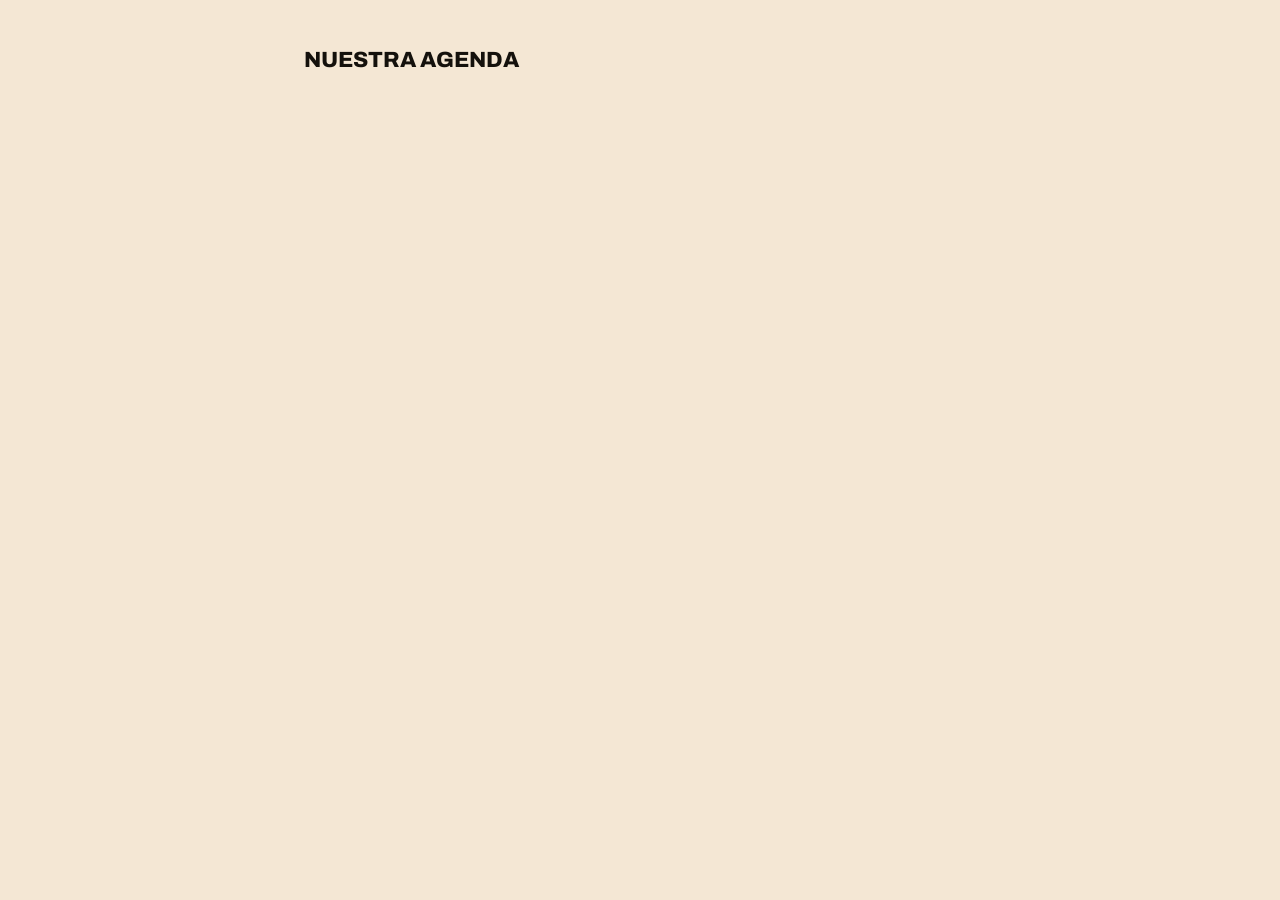
<file: src/turnos/index.html>
<!DOCTYPE html>
<html lang="es">
<head>
<meta charset="utf-8">
<meta name="viewport" content="width=device-width,initial-scale=1,viewport-fit=cover">
<title>Reservá tu evaluación · Equilibra</title>
<meta name="description" content="Reservá la evaluación de pisada en Ituzaingó o Monte Castro. 30 minutos, seña de $20.000.">
<link rel="canonical" href="https://soyequilibra.com.ar/turnos">
<meta name="robots" content="noindex, follow">
<link rel="icon" href="../logo.ico" sizes="any">
<link rel="apple-touch-icon" href="../apple-touch-icon.png">
<link rel="icon" type="image/svg+xml" href="../iso.svg">
<link rel="stylesheet" href="turnos-fonts.css">
<link rel="stylesheet" href="turnos.css">
</head>
<body class="turnos-root">
<a class="skip" href="#app">Saltar al formulario</a>
<main id="app" class="page">
  <p class="brand"><a href="../">Nuestra agenda</a></p>
<!--BUILD:TURNOS_FORM_START-->
<!--BUILD:TURNOS_FORM_END-->
</main>
<script src="turnos.js"></script>
</body>
</html>
</file>
<file: src/turnos/turnos-fonts.css>
/* Self-hosted webfonts (SIL OFL 1.1): Archivo v25 and IBM Plex Sans v23,
   subsets latin + latin-ext, served by Google Fonts as variable files — one
   file covers both weights used (Archivo 700/800, IBM Plex Sans 400/500).
   @font-face blocks replicate Google's css2 output verbatim for those subsets;
   latin-ext is only fetched by the browser if a latin-ext character is used. */
@font-face {
  font-family: 'Archivo';
  font-style: normal;
  font-weight: 700;
  font-stretch: 100%;
  font-display: swap;
  src: url('fonts/archivo-v25-latin-ext.woff2') format('woff2');
  unicode-range: U+0100-02BA, U+02BD-02C5, U+02C7-02CC, U+02CE-02D7, U+02DD-02FF, U+0304, U+0308, U+0329, U+1D00-1DBF, U+1E00-1E9F, U+1EF2-1EFF, U+2020, U+20A0-20AB, U+20AD-20C0, U+2113, U+2C60-2C7F, U+A720-A7FF;
}
@font-face {
  font-family: 'Archivo';
  font-style: normal;
  font-weight: 700;
  font-stretch: 100%;
  font-display: swap;
  src: url('fonts/archivo-v25-latin.woff2') format('woff2');
  unicode-range: U+0000-00FF, U+0131, U+0152-0153, U+02BB-02BC, U+02C6, U+02DA, U+02DC, U+0304, U+0308, U+0329, U+2000-206F, U+20AC, U+2122, U+2191, U+2193, U+2212, U+2215, U+FEFF, U+FFFD;
}
@font-face {
  font-family: 'Archivo';
  font-style: normal;
  font-weight: 800;
  font-stretch: 100%;
  font-display: swap;
  src: url('fonts/archivo-v25-latin-ext.woff2') format('woff2');
  unicode-range: U+0100-02BA, U+02BD-02C5, U+02C7-02CC, U+02CE-02D7, U+02DD-02FF, U+0304, U+0308, U+0329, U+1D00-1DBF, U+1E00-1E9F, U+1EF2-1EFF, U+2020, U+20A0-20AB, U+20AD-20C0, U+2113, U+2C60-2C7F, U+A720-A7FF;
}
@font-face {
  font-family: 'Archivo';
  font-style: normal;
  font-weight: 800;
  font-stretch: 100%;
  font-display: swap;
  src: url('fonts/archivo-v25-latin.woff2') format('woff2');
  unicode-range: U+0000-00FF, U+0131, U+0152-0153, U+02BB-02BC, U+02C6, U+02DA, U+02DC, U+0304, U+0308, U+0329, U+2000-206F, U+20AC, U+2122, U+2191, U+2193, U+2212, U+2215, U+FEFF, U+FFFD;
}
@font-face {
  font-family: 'IBM Plex Sans';
  font-style: normal;
  font-weight: 400;
  font-stretch: 100%;
  font-display: swap;
  src: url('fonts/ibm-plex-sans-v23-latin-ext.woff2') format('woff2');
  unicode-range: U+0100-02BA, U+02BD-02C5, U+02C7-02CC, U+02CE-02D7, U+02DD-02FF, U+0304, U+0308, U+0329, U+1D00-1DBF, U+1E00-1E9F, U+1EF2-1EFF, U+2020, U+20A0-20AB, U+20AD-20C0, U+2113, U+2C60-2C7F, U+A720-A7FF;
}
@font-face {
  font-family: 'IBM Plex Sans';
  font-style: normal;
  font-weight: 400;
  font-stretch: 100%;
  font-display: swap;
  src: url('fonts/ibm-plex-sans-v23-latin.woff2') format('woff2');
  unicode-range: U+0000-00FF, U+0131, U+0152-0153, U+02BB-02BC, U+02C6, U+02DA, U+02DC, U+0304, U+0308, U+0329, U+2000-206F, U+20AC, U+2122, U+2191, U+2193, U+2212, U+2215, U+FEFF, U+FFFD;
}
@font-face {
  font-family: 'IBM Plex Sans';
  font-style: normal;
  font-weight: 500;
  font-stretch: 100%;
  font-display: swap;
  src: url('fonts/ibm-plex-sans-v23-latin-ext.woff2') format('woff2');
  unicode-range: U+0100-02BA, U+02BD-02C5, U+02C7-02CC, U+02CE-02D7, U+02DD-02FF, U+0304, U+0308, U+0329, U+1D00-1DBF, U+1E00-1E9F, U+1EF2-1EFF, U+2020, U+20A0-20AB, U+20AD-20C0, U+2113, U+2C60-2C7F, U+A720-A7FF;
}
@font-face {
  font-family: 'IBM Plex Sans';
  font-style: normal;
  font-weight: 500;
  font-stretch: 100%;
  font-display: swap;
  src: url('fonts/ibm-plex-sans-v23-latin.woff2') format('woff2');
  unicode-range: U+0000-00FF, U+0131, U+0152-0153, U+02BB-02BC, U+02C6, U+02DA, U+02DC, U+0304, U+0308, U+0329, U+2000-206F, U+20AC, U+2122, U+2191, U+2193, U+2212, U+2215, U+FEFF, U+FFFD;
}
</file>
<file: src/turnos/turnos.css>
/* Component styles for the booking form. Tokens live on .turnos-root so they
   cannot overwrite the landing page when both documents share a DOM.
   @font-face rules live in turnos-fonts.css and are loaded only by /turnos/. */
.turnos-root {
  --cream: #F4E7D4;
  --paper: #FBF4E7;
  --ink: #14110C;
  --ink2: rgba(20, 17, 12, 0.66);
  --ink3: rgba(20, 17, 12, 0.42);
  --muted: rgba(20, 17, 12, 0.28);
  --line: rgba(20, 17, 12, 0.14);
  --green: #12A44B;
  --green-dark: #0B7034;
  --ember: #C7642B;
  --disp: "Archivo", system-ui, sans-serif;
  --body: "IBM Plex Sans", system-ui, sans-serif;
  --pad: 24px;
  --max: 720px;
  -webkit-text-size-adjust: 100%;
}
body.turnos-root {
  min-height: 100dvh;
}

.turnos-root, .turnos-root *, .turnos-root *::before, .turnos-root *::after { box-sizing: border-box; }
.turnos-root { margin: 0; }

/* ---------------------------------------------------------------------------
   Isolation from the landing page.

   This form was built standalone for /turnos/, where no global stylesheet
   existed. It is also inlined into the landing (`#turnos`), and there the
   landing's element and class selectors reach inside it. They do not lose on
   specificity — the form simply never declared these properties, so nothing
   competed and the landing's values applied unopposed:

     section { padding: clamp(76px,10vw,150px); border-top: 1px solid ... }
       -> every step inherited ~150px of dead vertical space and a stray rule.
     .hint  { position: absolute; z-index: 5; ... }
       -> the email hint left the flow and landed on top of the submit button.
     .lead, h1,h2,h3 -> display type sizing meant for the landing's headers.

   Reset here rather than renaming the form's classes: renaming would touch
   form.html, turnos.js and every selector in this file, and the next landing
   class would collide again anyway. Keep this block first so the component
   rules below win normally.
   --------------------------------------------------------------------------- */
.turnos-root .panel {
  padding: 20px;
  border: 0;
}
.turnos-root .hint {
  position: static;
  z-index: auto;
  inset: auto;
  display: block;
  align-items: initial;
  gap: initial;
  pointer-events: auto;
  text-align: left;
  transform: none;
}
.turnos-root .lead {
  text-align: left;
  max-width: none;
  text-transform: none;
}

.turnos-root {
  background: var(--cream);
  color: var(--ink);
  font-family: var(--body);
  font-size: 16px;
  line-height: 1.55;
}
.turnos-root img { max-width: 100%; }
/* `textarea` was missing here, so the note field fell back to the browser's
   monospace default and read as a different typeface than the rest. */
.turnos-root button, .turnos-root input, .turnos-root textarea, .turnos-root select { font: inherit; color: inherit; }
.turnos-root a { color: inherit; }
.turnos-root :focus { outline: none; }
.turnos-root :focus-visible {
  outline: 2px solid var(--ink);
  outline-offset: 3px;
}

.turnos-root .sr-only {
  position: absolute;
  width: 1px;
  height: 1px;
  padding: 0;
  margin: -1px;
  overflow: hidden;
  clip: rect(0, 0, 0, 0);
  white-space: nowrap;
  border: 0;
}
.turnos-root .hp {
  position: absolute;
  width: 1px;
  height: 1px;
  padding: 0;
  margin: -1px;
  overflow: hidden;
  clip: rect(0, 0, 0, 0);
  white-space: nowrap;
  border: 0;
  pointer-events: none;
}
.turnos-root .skip {
  position: absolute;
  left: 12px;
  top: 12px;
  z-index: 20;
  background: var(--ink);
  color: var(--cream);
  padding: 10px 16px;
  transform: translateY(-200%);
}
.turnos-root .skip:focus { transform: none; }

.turnos-root .page {
  width: min(100%, var(--max));
  margin: 0 auto;
  padding: 28px var(--pad) calc(48px + env(safe-area-inset-bottom, 0px));
  display: flex;
  flex-direction: column;
  gap: 16px;
}

.turnos-root .brand {
  margin: 0;
  font-family: var(--disp);
  font-weight: 800;
  font-size: 22px;
  line-height: 1.15;
  text-transform: uppercase;
  letter-spacing: 0;
}
.turnos-root .brand a { text-decoration: none; }

.turnos-root .step-label {
  margin: 0;
  font-size: 11px;
  font-weight: 500;
  letter-spacing: 0.14em;
  text-transform: uppercase;
  color: var(--green-dark);
}

.turnos-root .panel { display: flex; flex-direction: column; gap: 16px; }
.turnos-root .panel[hidden] { display: none; }

.turnos-root h1 {
  margin: 0;
  font-family: var(--disp);
  font-weight: 800;
  font-size: 28px;
  line-height: 1.05;
  letter-spacing: 0;
}
.turnos-root .lead {
  margin: 0;
  font-size: 15px;
  line-height: 1.35;
  color: var(--ink2);
}
.turnos-root .note {
  margin: 0;
  font-size: 13px;
  line-height: 1.35;
  color: var(--ink2);
}

.turnos-root .back, .turnos-root .text-link {
  appearance: none;
  background: none;
  border: 0;
  padding: 0;
  min-height: 44px;
  align-self: start;
  font-size: 14px;
  font-weight: 500;
  text-decoration: underline;
  cursor: pointer;
  color: var(--ink);
}
.turnos-root .text-link { color: var(--green-dark); }

.turnos-root .sedes {
  border: 0;
  margin: 0;
  padding: 0;
  display: flex;
  flex-direction: column;
  gap: 12px;
}
.turnos-root .sede {
  display: grid;
  grid-template-columns: 1fr auto;
  grid-template-rows: auto auto auto;
  column-gap: 10px;
  row-gap: 6px;
  align-items: start;
  background: var(--paper);
  border: 1px solid var(--line);
  padding: 14px 16px;
  min-height: 44px;
  text-align: left;
  cursor: pointer;
  width: 100%;
}
.turnos-root .sede.is-selected { border: 2px solid var(--green); padding: 13px 15px; }
.turnos-root .sede-name {
  font-family: var(--disp);
  font-weight: 700;
  font-size: 18px;
  line-height: 1.35;
}
.turnos-root .sede-addr {
  grid-column: 1 / -1;
  font-size: 13px;
  color: rgba(20, 17, 12, 0.59); /* 4.63:1 on #FBF4E7 */
  line-height: 1.35;
}
.turnos-root .sede-map {
  grid-column: 1 / -1;
  display: inline-flex;
  align-items: center;
  min-height: 44px;
  color: var(--green-dark);
  font-size: 14px;
  font-weight: 500;
  text-underline-offset: 2px;
}
.turnos-root .radio {
  width: 22px;
  height: 22px;
  border: 2px solid rgba(20, 17, 12, 0.42);
  border-radius: 999px;
  display: grid;
  place-items: center;
  margin-top: 2px;
}
.turnos-root .sede.is-selected .radio { border-color: var(--green); }
.turnos-root .radio::after {
  content: "";
  width: 10px;
  height: 10px;
  border-radius: 999px;
  background: transparent;
}
.turnos-root .sede.is-selected .radio::after { background: var(--green); }

.turnos-root .cta {
  appearance: none;
  width: 100%;
  min-height: 48px;
  border: 0;
  border-radius: 999px;
  background: var(--green-dark);
  color: #fff;
  font-family: var(--body);
  font-size: 11px;
  font-weight: 500;
  letter-spacing: 1.4px;
  text-transform: uppercase;
  cursor: pointer;
  display: inline-flex;
  align-items: center;
  justify-content: center;
  padding: 0 20px;
  transition: background 0.22s;
}
.turnos-root .cta:hover { background: var(--ink); }
.turnos-root .cta:disabled {
  opacity: 0.45;
  cursor: not-allowed;
}
.turnos-root .cta[hidden], .turnos-root .checks[hidden] {
  display: none;
}
.turnos-root .cta-dialog { width: auto; min-width: 160px; }

.turnos-root .calendar {
  background: var(--paper);
  border: 1px solid var(--line);
  padding: 14px 12px;
  display: flex;
  flex-direction: column;
  gap: 10px;
}
/* From tablet up the calendar stops stretching to the full panel width, where it
   read as oversized. Only the width is capped: the height is content-driven on
   purpose. The grid reserves `repeat(6, 44px)` because some months need six
   weeks (November 2026 does), and 44px is the touch target floor — so the box
   needs 376px and any max-height below that clips a real, bookable day. */
@media (min-width: 700px) {
  .turnos-root .calendar { max-width: 400px; }
}
.turnos-root .cal-nav {
  display: flex;
  align-items: center;
  justify-content: space-between;
  min-height: 44px;
  gap: 8px;
}
.turnos-root .cal-nav-btn {
  appearance: none;
  width: 44px;
  height: 44px;
  border: 0;
  background: transparent;
  font-size: 20px;
  cursor: pointer;
}
.turnos-root .cal-month {
  margin: 0;
  font-family: var(--disp);
  font-weight: 700;
  font-size: 16px;
}
.turnos-root .cal-dows, .turnos-root .cal-grid {
  display: grid;
  grid-template-columns: repeat(7, minmax(0, 1fr));
}
.turnos-root .cal-grid {
  grid-template-rows: repeat(6, 44px);
}
.turnos-root .cal-dows span {
  display: grid;
  place-items: center;
  height: 20px;
  font-size: 11px;
  font-weight: 500;
  color: var(--ink2);
}
.turnos-root .cal-day {
  appearance: none;
  width: 44px;
  height: 44px;
  margin: 0 auto;
  border: 0;
  background: transparent;
  border-radius: 999px;
  font-size: 14px;
  display: grid;
  place-items: center;
  color: var(--muted);
  cursor: default;
}
.turnos-root .cal-day.is-available {
  border: 1px solid var(--line);
  color: var(--ink);
  font-weight: 500;
  cursor: pointer;
}
.turnos-root .cal-day.is-selected {
  background: var(--green-dark);
  color: #fff;
  border-color: var(--green-dark);
  font-weight: 500;
}
.turnos-root .cal-day:disabled { color: var(--muted); }
.turnos-root .cal-day.is-skeleton {
  border: 1px solid var(--line);
  animation: cal-skeleton-pulse 1.4s ease-in-out infinite;
}
@keyframes cal-skeleton-pulse {
  0%, 100% { opacity: 1; }
  50% { opacity: 0.35; }
}

.turnos-root .hours {
  display: grid;
  grid-template-columns: 1fr 1fr;
  gap: 8px;
}
.turnos-root .hour {
  appearance: none;
  min-height: 48px;
  border: 1px solid var(--line);
  border-radius: 999px;
  background: var(--paper);
  font-size: 15px;
  font-weight: 500;
  cursor: pointer;
}
.turnos-root .hour.is-selected {
  background: var(--green-dark);
  border-color: var(--green-dark);
  color: #fff;
}

.turnos-root #datos-form {
  display: flex;
  flex-direction: column;
  gap: var(--pad);
}
.turnos-root .field {
  display: flex;
  flex-direction: column;
  gap: 6px;
}
.turnos-root .field label {
  font-size: 11px;
  font-weight: 500;
  letter-spacing: 0.14em;
  text-transform: uppercase;
}
.turnos-root .field .hint {
  margin: 0;
  font-size: 13px;
  color: var(--ink2);
  line-height: 1.35;
}
.turnos-root .email-suggest {
  margin: 0;
  font-size: 13px;
  line-height: 1.35;
  color: var(--ink2);
  min-height: 44px;
}
.turnos-root .email-suggest[hidden] { display: none; }
.turnos-root .field input[type="text"], .turnos-root .field input[type="email"], .turnos-root .field input[type="tel"] {
  width: 100%;
  min-height: 48px;
  background: var(--paper);
  border: 1px solid var(--line);
  padding: 0 14px;
  font-size: 16px;
  line-height: 1.35;
  border-radius: 0;
}
.turnos-root .field input::placeholder { color: rgba(20, 17, 12, 0.59); /* 4.63:1 on #FBF4E7 */ }
/* Chrome paints autofilled fields pale blue, which breaks the cream palette on
   the whole step. There is no property to opt out, so the inset shadow is the
   documented way to repaint the field with our own surface colour. */
.turnos-root .field input:-webkit-autofill,
.turnos-root .field input:-webkit-autofill:hover,
.turnos-root .field input:-webkit-autofill:focus,
.turnos-root .field textarea:-webkit-autofill {
  -webkit-box-shadow: 0 0 0 1000px var(--paper) inset;
  box-shadow: 0 0 0 1000px var(--paper) inset;
  -webkit-text-fill-color: var(--ink);
  caret-color: var(--ink);
}
.turnos-root .field textarea {
  width: 100%;
  min-height: 96px;
  background: var(--paper);
  border: 1px solid var(--line);
  padding: 12px 14px;
  font-size: 16px;
  line-height: 1.35;
  border-radius: 0;
  resize: none;
}
.turnos-root .field textarea::placeholder { color: rgba(20, 17, 12, 0.59); /* 4.63:1 on #FBF4E7 */ }
.turnos-root #datos-form { position: relative; }

.turnos-root .field.is-error input {
  border: 2px solid var(--ember);
  padding: 0 13px;
}
.turnos-root .field.is-error textarea {
  border: 2px solid var(--ember);
  padding: 11px 13px;
}
.turnos-root .field input:focus, .turnos-root .field input:focus-visible {
  outline: none;
  border: 2px solid var(--ink);
  padding: 0 13px;
}
.turnos-root .field textarea:focus, .turnos-root .field textarea:focus-visible {
  outline: none;
  border: 2px solid var(--ink);
  padding: 11px 13px;
}
/* A field with an error keeps its ember border while focused, and gains a
   focus ring, so the invalid state does not flash away on focus. */
.turnos-root .field.is-error input:focus, .turnos-root .field.is-error input:focus-visible {
  border: 2px solid var(--ember);
  padding: 0 13px;
  outline: 2px solid var(--ink);
  outline-offset: 3px;
}
.turnos-root .field.is-error textarea:focus, .turnos-root .field.is-error textarea:focus-visible {
  border: 2px solid var(--ember);
  padding: 11px 13px;
  outline: 2px solid var(--ink);
  outline-offset: 3px;
}
.turnos-root .field.is-error label, .turnos-root .field-error {
  color: #A45223; /* 4.52:1 on #F4E7D4 */
}
.turnos-root .field-error {
  margin: 0;
  font-size: 13px;
  line-height: 1.35;
}
.turnos-root .field-error[hidden] { display: none; }

.turnos-root .error-summary {
  background: var(--paper);
  border: 2px solid var(--ember);
  padding: 14px 16px;
  display: flex;
  flex-direction: column;
  gap: 8px;
}
.turnos-root .error-summary[hidden] { display: none; }
.turnos-root .error-summary-title {
  margin: 0;
  font-family: var(--disp);
  font-weight: 700;
  font-size: 18px;
}
.turnos-root .error-summary ul {
  margin: 0;
  padding: 0;
  list-style: none;
  display: flex;
  flex-direction: column;
  gap: 4px;
}
.turnos-root .error-summary a {
  color: #A45223; /* 4.52:1 on #F4E7D4 */
  font-size: 14px;
}

.turnos-root .summary {
  margin: 0;
  background: var(--paper);
  border: 1px solid var(--line);
  padding: 16px;
  display: grid;
  gap: 12px;
}
.turnos-root .summary-row {
  display: flex;
  justify-content: space-between;
  gap: 12px;
  align-items: start;
}
.turnos-root .summary dt {
  font-size: 11px;
  font-weight: 500;
  letter-spacing: 0.14em;
  text-transform: uppercase;
  color: rgba(20, 17, 12, 0.59); /* 4.63:1 on #FBF4E7 */
  margin: 0 0 4px;
}
.turnos-root .summary dd {
  margin: 0;
  font-family: var(--disp);
  font-weight: 700;
  font-size: 16px;
}
.turnos-root .change {
  appearance: none;
  background: none;
  border: 0;
  color: #0E813B; /* 4.55:1 on #FBF4E7 */
  font-size: 14px;
  font-weight: 500;
  min-height: 44px;
  cursor: pointer;
  padding: 0;
}

/* "Cómo sigue" is neutral, forward-looking information — not a warning. It used
   the ember border, which is the error colour in this system (field errors, the
   error summary), so the last step read as if something had gone wrong. Green is
   the system accent and already carries the "this is on track" meaning. */
.turnos-root .pay-note {
  background: var(--paper);
  border: 1px solid var(--line);
  border-left: 3px solid var(--green-dark);
  padding: 16px 18px;
  display: flex;
  flex-direction: column;
  gap: 8px;
}
.turnos-root .pay-eyebrow {
  margin: 0;
  font-size: 11px;
  font-weight: 500;
  letter-spacing: 0.14em;
  text-transform: uppercase;
  color: var(--green-dark); /* 5.9:1 on #FBF4E7 */
}
.turnos-root .pay-title {
  margin: 0;
  font-family: var(--disp);
  font-weight: 700;
  font-size: 18px;
  line-height: 1.2;
}
.turnos-root .pay-alt {
  margin: 0;
  font-size: 13px;
  color: var(--ink2);
}

.turnos-root .checks { display: flex; flex-direction: column; gap: 4px; }
.turnos-root .check-row-wrap {
  display: flex;
  align-items: center;
  flex-wrap: wrap;
  gap: 0 6px;
  min-height: 48px;
}
.turnos-root .check-row-wrap .check-row { width: auto; }
.turnos-root .check-row {
  display: flex;
  align-items: center;
  gap: 12px;
  min-height: 48px;
  cursor: pointer;
  font-size: 15px;
}
.turnos-root .check-row input {
  appearance: none;
  width: 24px;
  height: 24px;
  flex: 0 0 24px;
  border: 1.5px solid rgba(20, 17, 12, 0.42);
  border-radius: 4px;
  background: var(--paper);
  display: grid;
  place-items: center;
  margin: 0;
}
.turnos-root .check-row input:checked {
  background: var(--green);
  border-color: var(--green);
}
.turnos-root .check-row input:checked::after {
  content: "✓";
  color: #fff;
  font-size: 14px;
  line-height: 1;
  font-weight: 500;
}

.turnos-root .demo-banner {
  background: var(--paper);
  border: 2px solid var(--green-dark);
  padding: 14px 16px;
  font-size: 15px;
  display: flex;
  flex-direction: column;
  gap: 8px;
}
.turnos-root .demo-banner[hidden] { display: none; }
.turnos-root .demo-banner .pay-title { margin: 0; }
.turnos-root .demo-banner p { margin: 0; }

.turnos-root .legal {
  width: min(100%, 520px);
  max-height: 80vh;
  overflow: auto;
  border: 1px solid var(--line);
  background: var(--cream);
  padding: 24px;
  color: var(--ink);
}
.turnos-root .legal::backdrop { background: rgba(20, 17, 12, 0.45); }
.turnos-root .legal h2 {
  font-family: var(--disp);
  font-size: 22px;
  margin: 0 0 12px;
}
.turnos-root .legal p, .turnos-root .legal li { font-size: 15px; color: var(--ink2); }
.turnos-root .legal ol { padding-left: 1.2em; }
.turnos-root .legal form { margin-top: 20px; }

.turnos-root .empty {
  margin: 0;
  font-size: 15px;
  color: var(--ink2);
}

@media (min-width: 941px) {
  .turnos-root .page { padding: 48px var(--pad) 80px; gap: 20px; }
  .turnos-root h1 { font-size: 36px; letter-spacing: -0.02em; text-wrap: balance; }
  .turnos-root .sedes {
    display: grid;
    grid-template-columns: 1fr 1fr;
  }
  .turnos-root .cta { width: auto; align-self: start; min-width: 220px; }
  .turnos-root .hours { grid-template-columns: repeat(4, 1fr); }

  /* Supporting text keeps a readable measure instead of running the full width
     of the panel. */
  .turnos-root .lead, .turnos-root .note { max-width: 62ch; }

  /* A field's width should suggest how long the value is. Every input used to
     span the whole panel, so a phone number got the same ~580px as an address.
     Name/surname pair up; the short values get a cap. */
  .turnos-root #datos-form {
    display: grid;
    grid-template-columns: 1fr 1fr;
    gap: 22px 20px;
    align-items: start;
    max-width: 680px;
  }
  .turnos-root #field-email,
  .turnos-root #field-email-confirm,
  .turnos-root #field-notes,
  .turnos-root .email-suggest,
  .turnos-root #datos-form .cta {
    grid-column: 1 / -1;
  }
  .turnos-root #field-phone input { max-width: 260px; }
  .turnos-root #field-email input,
  .turnos-root #field-email-confirm input { max-width: 420px; }

  /* "Cambiar" belongs next to the value it changes. Pinned to the panel's right
     edge it sat ~500px away from its own row and read as unrelated. */
  .turnos-root .summary { max-width: 520px; }
  .turnos-root .summary-row { justify-content: flex-start; gap: 20px; }
  .turnos-root .summary-row > div:first-child { min-width: 220px; }
}

@media (prefers-reduced-motion: reduce) {
  .turnos-root .cta { transition: none; }
  .turnos-root .cal-day.is-skeleton { animation: none; }
}
</file>
